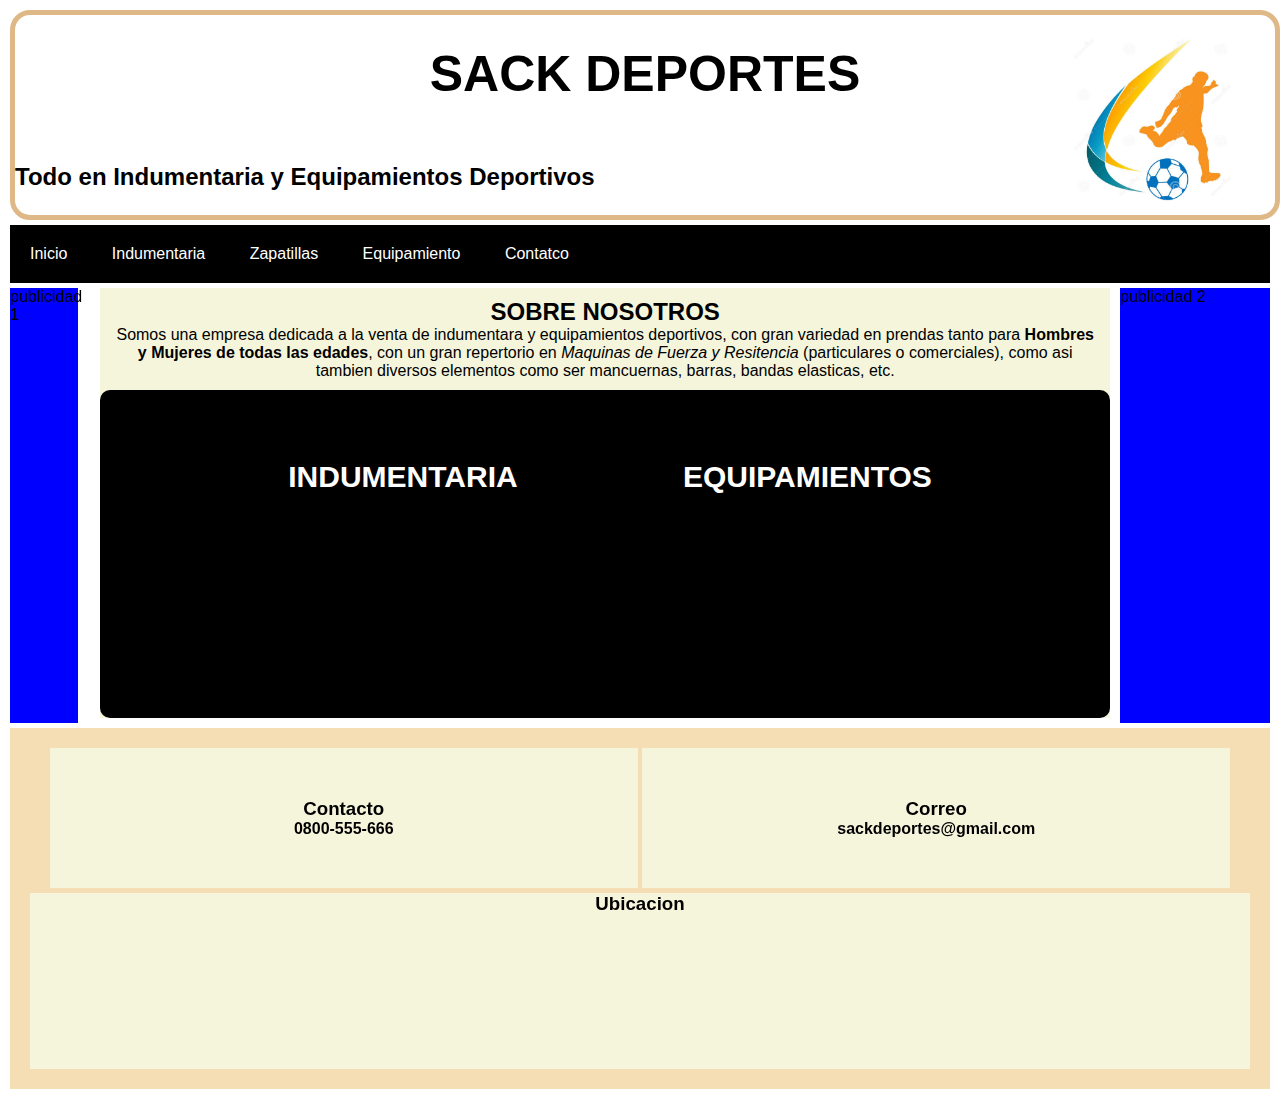
<file: index.html>
<!DOCTYPE html>
<html lang="es">
<head>
    <meta charset="UTF-8">
    <meta http-equiv="X-UA-Compatible" content="IE=edge">
    <meta name="viewport" content="width=device-width, initial-scale=1.0">
    <link rel="stylesheet" href="./styles.css/styleindex.css">
    <title>inicio</title>
</head>
    <body>
        <div id="grilla">
            <header>
                <div class="titulos">
                    <h1 class="titulo">SACK DEPORTES</h1>
                    <h2 class="titulo_2">Todo en Indumentaria y Equipamientos Deportivos</h2>
                </div>
                <div class="portada">
                    <img class="imagenlogo" src="imagenes/logo.jpg" alt="Sack Deportes" width="180px" height="180">
                    <link rel="shortcut icon" href="/ideasack/icono/favicon (1).ico"/> 
                </div>   
            </header>
            <nav>
                    <ul>
                        <li><a href="#">Inicio</a></li>
                        <li><a href="pagina/indumentaria.html">Indumentaria</a></li>
                        <li><a href="pagina/zapatillas.html">Zapatillas</a></li>
                        <li><a href="pagina/equipamiento.html">Equipamiento</a></li>
                        <li><a href="pagina/contacto.html">Contatco</a></li>
                    </ul>
            </nav>
            <section>
                <div class="nosotros">
                <h2>Sobre Nosotros</h2>
                <p>Somos una empresa dedicada a la venta de indumentara  y equipamientos deportivos, con gran variedad en prendas tanto para <strong>Hombres y Mujeres de todas las edades</strong>, con un gran repertorio en <em>Maquinas de  Fuerza y Resitencia</em> (particulares o comerciales), como asi tambien diversos elementos como ser mancuernas, barras, bandas elasticas, etc.</p>
                </div>
                <article>
                    <div class="indumentaria">
                    <h3>Indumentaria</h3>
                    <iframe width="100%" height="100%" src="https://www.youtube.com/embed/9VRror2Q8co" title="YouTube video player" frameborder="0" allow="accelerometer; autoplay; clipboard-write; encrypted-media; gyroscope; picture-in-picture" allowfullscreen></iframe>
                    </div>
                    <div class="equipamientos">
                    <h3>Equipamientos</h3>
                    <iframe width="100%" height="100%" src="https://www.youtube.com/embed/W56QtUC9i2A" title="YouTube video player" frameborder="0" allow="accelerometer; autoplay; clipboard-write; encrypted-media; gyroscope; picture-in-picture" allowfullscreen></iframe>
                    </div>
                </article>
            </section>
            <aside id="publicidad1">
                publicidad 1
            </aside>
            <aside id="publicidad2">
                publicidad 2
            </aside>
        <footer>
            <div class="contacto">
                <h3>Contacto</h3>
                <h4>0800-555-666</h4>
            </div>
            <div class="correo">
                <h3>Correo</h3>
                <h4>sackdeportes@gmail.com</h4>
            </div>
        
            <div class="ubicacion">
                <h3>Ubicacion</h3>
            <iframe src="https://www.google.com/maps/embed?pb=!1m18!1m12!1m3!1d1890.6175505556178!2d-55.89376732062869!3d-27.36528710734621!2m3!1f0!2f0!3f0!3m2!1i1024!2i768!4f13.1!3m3!1m2!1s0x9457be339c31b3f7%3A0x4f2a07a20a18cda6!2sCol%C3%B3n%201587%2C%20N3301JFB%20Posadas%2C%20Misiones!5e0!3m2!1ses-419!2sar!4v1642515634328!5m2!1ses-419!2sar" width="150" height="150" style="border:0;" allowfullscreen="" loading="lazy"></iframe>
            </div>
        </footer>
    </div>  
</body>
</html>
</file>
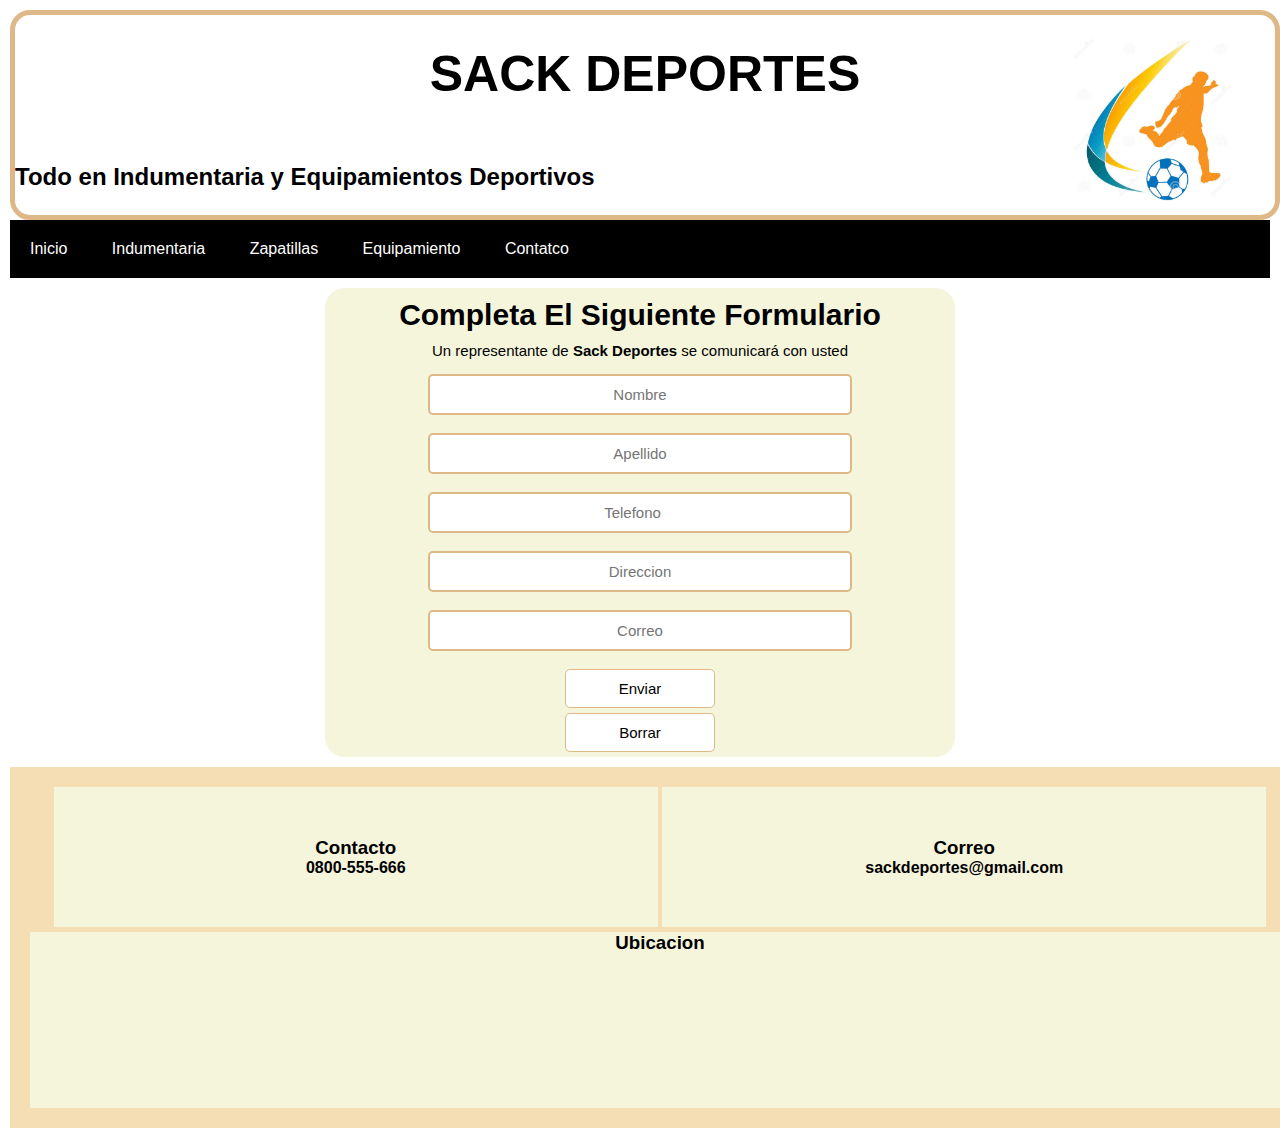
<file: pagina/contacto.html>
<!DOCTYPE html>
<html lang="es">
<head>
    <meta charset="UTF-8">
    <meta http-equiv="X-UA-Compatible" content="IE=edge">
    <meta name="viewport" content="width=device-width, initial-scale=1.0">
    <title>contacto</title>
    <link rel="stylesheet" href="../styles.css/stylecontacto.css">
</head>
<body>
    <header>
        <div class="titulos">
            <h1 class="titulo">SACK DEPORTES</h1>
            <h2 class="titulo_2">Todo en Indumentaria y Equipamientos Deportivos</h2>
        </div>
        <div class="portada">
            <img class="imagenlogo" src="/imagenes/logo.jpg" alt="Sack Deportes" width="180px" height="180">
            <link rel="shortcut icon" href="icono/favicon (1).ico"/> 
        </div>   
    </header>
    <nav>
            <ul>
                <li><a href="/index.html">Inicio</a></li>
                <li><a href="/pagina/indumentaria.html">Indumentaria</a></li>
                <li><a href="/pagina/zapatillas.html">Zapatillas</a></li>
                <li><a href="/pagina/equipamiento.html">Equipamiento</a></li>
                <li><a href="#">Contatco</a></li>
             </ul>
    </nav>
    <div class="formulario">
        <h2>Completa El Siguiente Formulario</h2>
        <p>Un representante de <strong>Sack Deportes</strong> se comunicará con usted</p>
                <form action="enviar.php" method="post" enctype="text/plain">
                        <label for="nombre"></label>
                        <input class="campos" type="text" name="nombre" placeholder="Nombre" required><br>
                        <label for="apellido"></label>
                        <input class="campos" type="text" name="apellido" placeholder="Apellido" required><br>
                        <label for="telefono"></label>
                        <input class="campos" type="number" name="telefono" placeholder="Telefono" required><br>
                        <label for="direccion"></label>
                        <input class="campos" type="text" name="direccion" placeholder="Direccion" required><br>
                        <label for="email"></label>
                        <input class="campos" type="email" name="email" placeholder="Correo" required><br>
                        <input class="botones" type="submit" value="Enviar">
                        <input class="botones" type="reset" value="Borrar">
                </form>
    </div>
<footer>
    <div class="contacto">
        <h3>Contacto</h3>
        <h4>0800-555-666</h4>
    </div>
    <div class="correo">
        <h3>Correo</h3>
        <h4>sackdeportes@gmail.com</h4>
    </div>
   
    <div class="ubicacion">
        <h3>Ubicacion</h3>
    <iframe src="https://www.google.com/maps/embed?pb=!1m18!1m12!1m3!1d1890.6175505556178!2d-55.89376732062869!3d-27.36528710734621!2m3!1f0!2f0!3f0!3m2!1i1024!2i768!4f13.1!3m3!1m2!1s0x9457be339c31b3f7%3A0x4f2a07a20a18cda6!2sCol%C3%B3n%201587%2C%20N3301JFB%20Posadas%2C%20Misiones!5e0!3m2!1ses-419!2sar!4v1642515634328!5m2!1ses-419!2sar" width="150" height="150" style="border:0;" allowfullscreen="" loading="lazy"></iframe>
    </div>
</footer>   
</body>
</html>
</file>
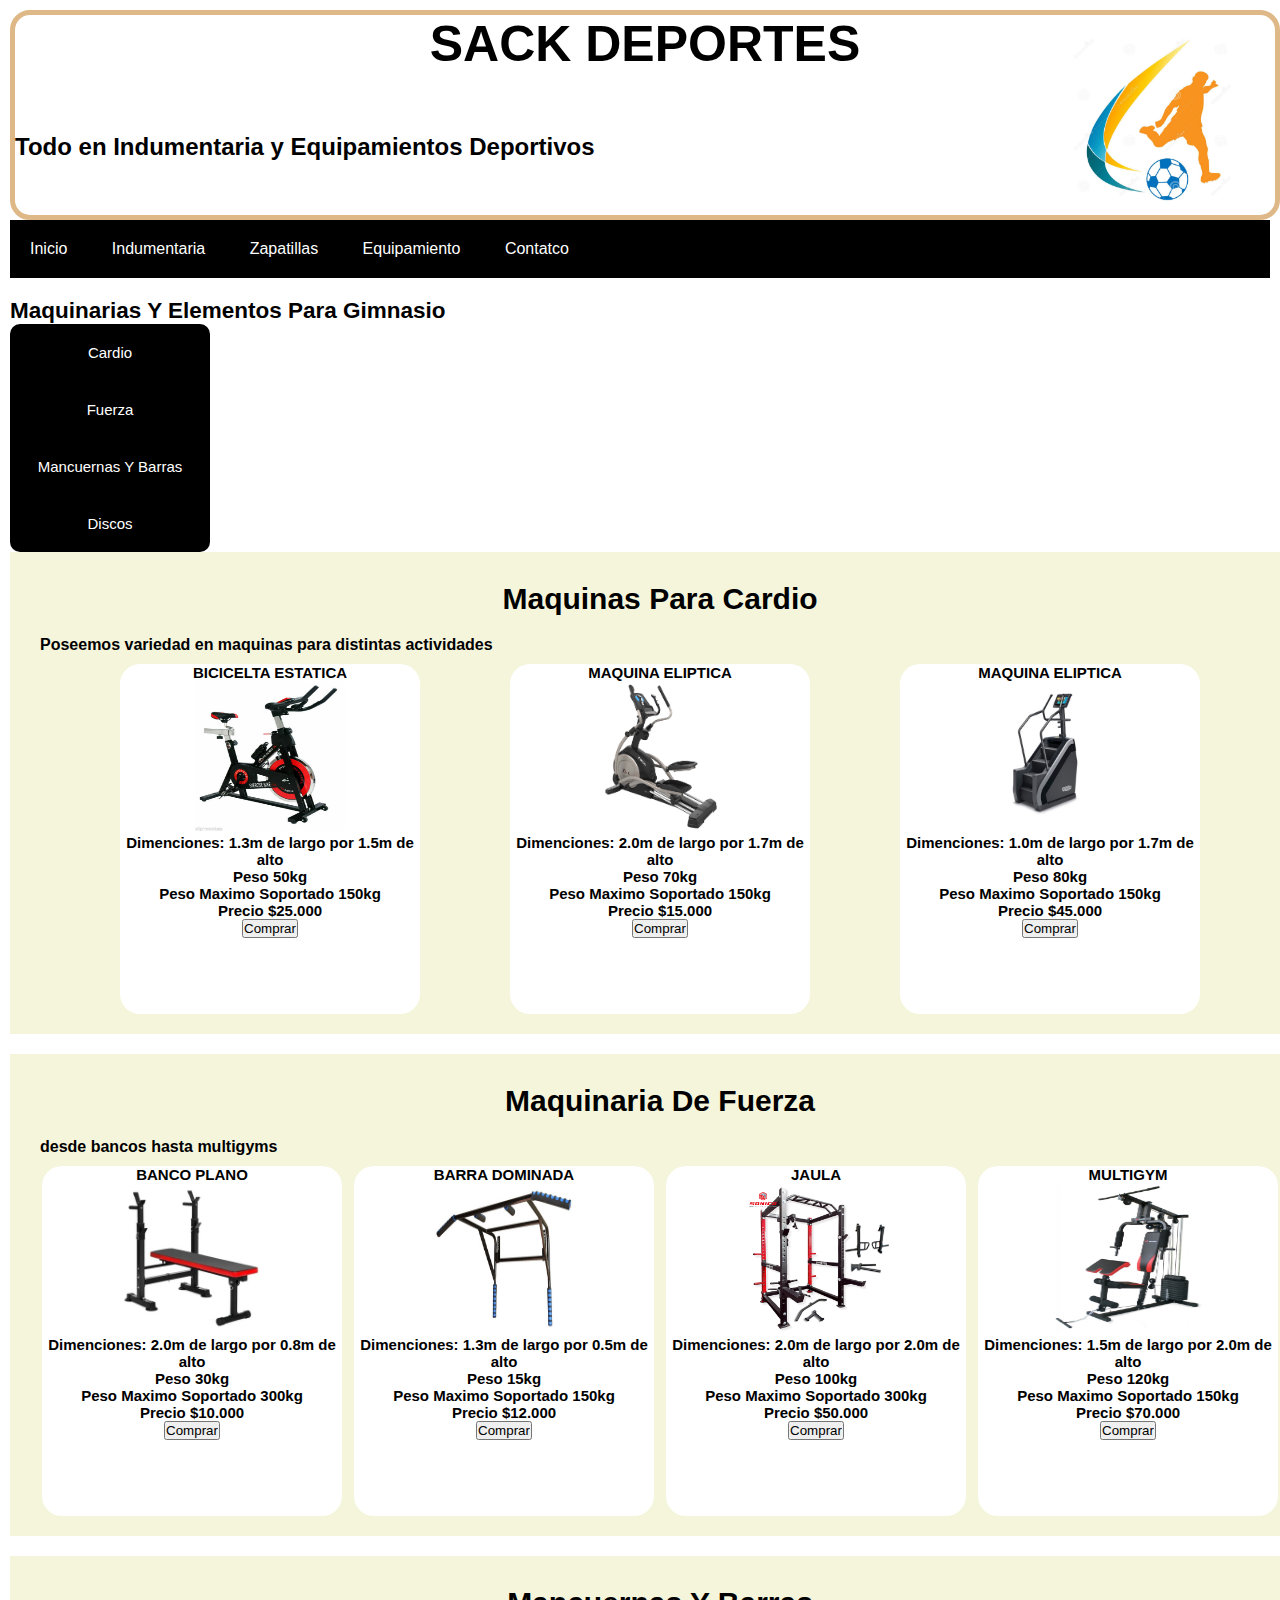
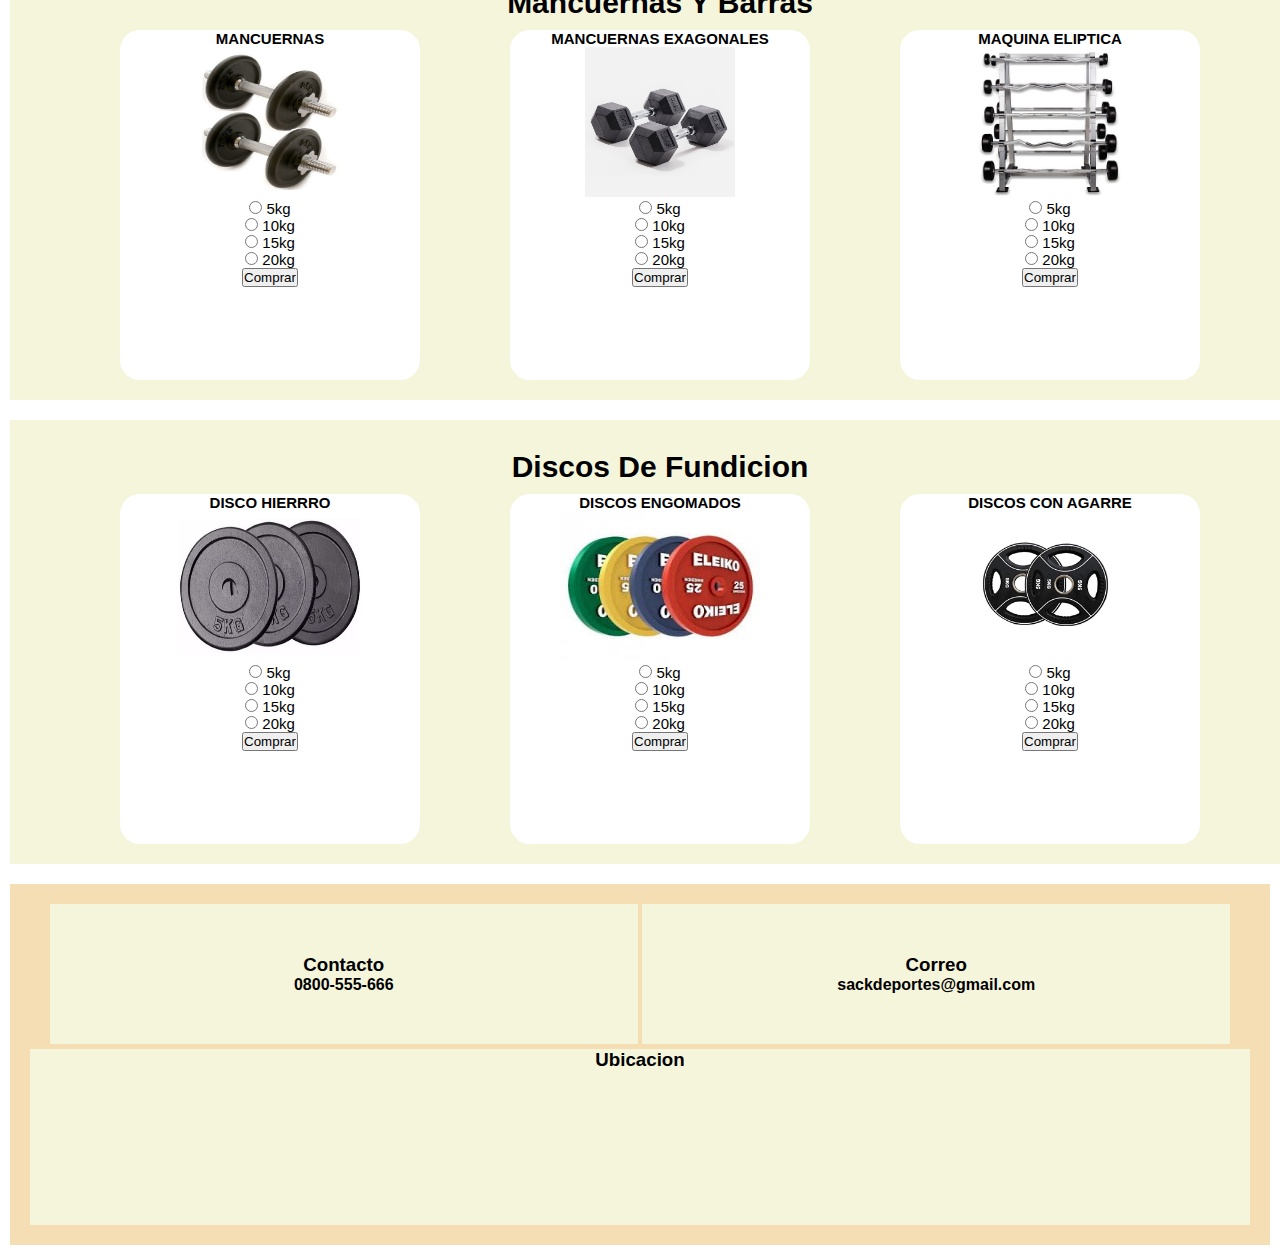
<file: pagina/equipamiento.html>
<!DOCTYPE html>
<html lang="es">
<head>
    <meta charset="UTF-8">
    <meta http-equiv="X-UA-Compatible" content="IE=edge">
    <meta name="viewport" content="width=device-width, initial-scale=1.0">
    <title>equipamiento</title>
    <link rel="stylesheet" href="../styles.css/styleequipamientos.css">
</head>
<body>
    <header>
        <div class="titulos">
            <h1 class="titulo">SACK DEPORTES</h1>
            <h2 class="titulo_2">Todo en Indumentaria y Equipamientos Deportivos</h2>
        </div>
        <div class="portada">
            <img class="imagenlogo" src="/imagenes/logo.jpg" alt="Sack Deportes" width="180px" height="180">
            <link rel="shortcut icon" href="icono/favicon (1).ico"/> 
        </div>   
    </header>
    <nav>
            <ul>
                <li><a href="/index.html">Inicio</a></li>
                <li><a href="/pagina/indumentaria.html">Indumentaria</a></li>
                <li><a href="/pagina/zapatillas.html">Zapatillas</a></li>
                <li><a href="#">Equipamiento</a></li>
                <li><a href="/pagina/contacto.html">Contatco</a></li>
             </ul>
    </nav>
    <div class="tituloseccion">
        <h2>maquinarias y elementos para gimnasio</h2>
        <div class="navmaquinaria">
            <ol>
                <li><a href="#maquinasdecardio">Cardio</a></li>
                <li><a href="#maquinasdefuerza">Fuerza</a></li>
                <li><a href="#mancuernas">Mancuernas y Barras</a></li>
                <li><a href="#discos">Discos</a></li>
         </ol>
        </div>
    </div>
    <section id="maquinasdecardio" class="secciones__articulos">
        <h2>Maquinas para cardio</h2>
        <p>Poseemos variedad en maquinas para distintas actividades</p>
        <article class="ordenarticulos">
            <div class="casillas__articulos">
                <h3>bicicelta estatica</h3>
                <div>
                    <img src="/imagenes/bici.jpg" alt="bicicelta estatica sack deportes" width="150" height="150"> 
                    <h4>Dimenciones: 1.3m de largo por 1.5m de alto</h4>
                    <h4>Peso 50kg</h4>
                    <h4>Peso Maximo Soportado 150kg</h4>
                    <h4>Precio $25.000</h4>
                    <input type="Button" value="Comprar">
                </div>
            </div>
            <div class="casillas__articulos">
                <h3>maquina eliptica</h3>
                <div>
                    <img src="/imagenes/eliptica.jpg" alt="eliptica sack deportes" width="150" height="150"> 
                    <h4>Dimenciones: 2.0m de largo por 1.7m de alto</h4>
                    <h4>Peso 70kg</h4>
                    <h4>Peso Maximo Soportado 150kg</h4>
                    <h4>Precio $15.000</h4>
                    <input type="Button" value="Comprar">
                </div>
            </div>
            <div class="casillas__articulos">
                <h3>maquina eliptica</h3>
                <div>
                    <img src="/imagenes/escalera.jpg" alt="escalera estatica sack deportes" width="150" height="150"> 
                    <h4>Dimenciones: 1.0m de largo por 1.7m de alto</h4>
                    <h4>Peso 80kg</h4>
                    <h4>Peso Maximo Soportado 150kg</h4>
                    <h4>Precio $45.000</h4>
                    <input type="Button" value="Comprar">
                </div>
            </div>
        </article>
    </section>
    <Section id="maquinasdefuerza" class="secciones__articulos">
        <h2>maquinaria de fuerza</h2>
        <p>desde bancos hasta multigyms</p>
        <article class="ordenarticulos">
            <div class="casillas__articulos">
                <h3>banco plano</h3>
                <div>
                    <img src="/imagenes/bancoplano.jpg" alt="banco plano  sack deportes" width="150" height="150"> 
                    <h4>Dimenciones: 2.0m de largo por 0.8m de alto</h4>
                    <h4>Peso 30kg</h4>
                    <h4>Peso Maximo Soportado 300kg</h4>
                    <h4>Precio $10.000</h4>
                    <input type="Button" value="Comprar">
                </div>
            </div>
            <div class="casillas__articulos">
                <h3>barra dominada</h3>
                <div>
                    <img src="/imagenes/barra.jpg" alt="barra dominadas sack deportes" width="150" height="150"> 
                    <h4>Dimenciones: 1.3m de largo por 0.5m de alto</h4>
                    <h4>Peso 15kg</h4>
                    <h4>Peso Maximo Soportado 150kg</h4>
                    <h4>Precio $12.000</h4>
                    <input type="Button" value="Comprar">
                </div>
            </div>
            <div class="casillas__articulos">
                <h3>jaula</h3>
                <div>
                    <img src="/imagenes/jaula.jpg" alt="jaula sack deportes" width="150" height="150"> 
                    <h4>Dimenciones: 2.0m de largo por 2.0m de alto</h4>
                    <h4>Peso 100kg</h4>
                    <h4>Peso Maximo Soportado 300kg</h4>
                    <h4>Precio $50.000</h4>
                    <input type="Button" value="Comprar">
                </div>
            </div>
            <div class="casillas__articulos">
                <h3>multigym</h3>
                <div>
                    <img src="/imagenes/multigym.jpg" alt="multigym sack deportes" width="150" height="150"> 
                    <h4>Dimenciones: 1.5m de largo por 2.0m de alto</h4>
                    <h4>Peso 120kg</h4>
                    <h4>Peso Maximo Soportado 150kg</h4>
                    <h4>Precio $70.000</h4>
                    <input type="Button" value="Comprar">
                </div>
            </div>
        </article>
    </Section>
    <section id="mancuernas" class="secciones__articulos">
        <h2>Mancuernas y Barras</h2>
        <article class="ordenarticulos">
            <div class="casillas__articulos">
                <h3>mancuernas</h3>
                <div class="mancuernas_barras">
                    <img src="/imagenes/mancuernamaciza.jpg" alt="mancuerna maciza sack deportes" width="150" height="150"><br> 
                    <input type="radio" name="peso">
                    <label for="html">5kg</label><br>
                    <input type="radio" name="peso">
                    <label for="css">10kg</label><br>
                    <input type="radio" name="peso">
                    <label for="css">15kg</label><br>
                    <input type="radio" name="peso">
                    <label for="css">20kg</label><br>
                    <input type="Button" value="Comprar"> <br>
                </div>
            </div>
            <div class="casillas__articulos">
                <h3>mancuernas exagonales</h3>
                <div>
                    <img src="/imagenes/mancuernashexagonales.jpg" alt="mancuerna exagonales sack deportes" width="150" height="150"><br> 
                    <input type="radio" name="peso">
                    <label for="html">5kg</label><br>
                    <input type="radio" name="peso">
                    <label for="css">10kg</label><br>
                    <input type="radio" name="peso">
                    <label for="css">15kg</label><br>
                    <input type="radio" name="peso">
                    <label for="css">20kg</label><br>
                    <input type="Button" value="Comprar"><br>
                </div>
            </div>
            <div class="casillas__articulos">
                <h3>maquina eliptica</h3>
                <div>
                    <img src="/imagenes/barras.jpg" alt="barras sack deportes" width="150" height="150"><br> 
                    <input type="radio" name="peso">
                    <label for="html">5kg</label><br>
                    <input type="radio" name="peso">
                    <label for="css">10kg</label><br>
                    <input type="radio" name="peso">
                    <label for="css">15kg</label><br>
                    <input type="radio" name="peso">
                    <label for="css">20kg</label><br>
                    <input type="Button" value="Comprar"><br>
                </div>
            </div>
        </article>
    </section>
    <section id="discos" class="secciones__articulos">
        <h2>discos de fundicion</h2>
        <article class="ordenarticulos">
            <div class="casillas__articulos">
                <h3>disco hierrro</h3>
                <div class="mancuernas_barras">
                    <img src="/imagenes/discoshierro.jpg" alt="discos de hierro sack deportes" width="200" height="150"><br> 
                <input type="radio" name="peso">
                <label for="html">5kg</label><br>
                <input type="radio" name="peso">
                <label for="css">10kg</label><br>
                <input type="radio" name="peso">
                <label for="css">15kg</label><br>
                <input type="radio" name="peso">
                <label for="css">20kg</label><br>
                <input type="Button" value="Comprar"><br>
                </div>
            </div>
            <div class="casillas__articulos">
                <h3>discos engomados</h3>
                <div>
                    <img src="/imagenes/discosengomados.jpg" alt="discos engomados sack deportes" width="200" height="150"><br> 
                    <input type="radio" name="peso">
                    <label for="html">5kg</label><br>
                    <input type="radio" name="peso">
                    <label for="css">10kg</label><br>
                    <input type="radio" name="peso">
                    <label for="css">15kg</label><br>
                    <input type="radio" name="peso">
                    <label for="css">20kg</label><br>
                    <input type="Button" value="Comprar"><br>
                </div>
            </div>
            <div class="casillas__articulos">
                <h3>discos con agarre</h3>
                <div>
                    <img src="/imagenes/discosagarre.jpg" alt="discos con agarre sack deportes" width="150" height="150"><br> 
                    <input type="radio" name="peso">
                    <label for="html">5kg</label><br>
                    <input type="radio" name="peso">
                    <label for="css">10kg</label><br>
                    <input type="radio" name="peso">
                    <label for="css">15kg</label><br>
                    <input type="radio" name="peso">
                    <label for="css">20kg</label><br>
                    <input type="Button" value="Comprar"><br>
                </div>
            </div>
        </article>
    </section>
    <footer>
        <div class="contacto">
            <h3>Contacto</h3>
            <h4>0800-555-666</h4>
        </div>
        <div class="correo">
            <h3>Correo</h3>
            <h4>sackdeportes@gmail.com</h4>
        </div>
       
        <div class="ubicacion">
            <h3>Ubicacion</h3>
        <iframe src="https://www.google.com/maps/embed?pb=!1m18!1m12!1m3!1d1890.6175505556178!2d-55.89376732062869!3d-27.36528710734621!2m3!1f0!2f0!3f0!3m2!1i1024!2i768!4f13.1!3m3!1m2!1s0x9457be339c31b3f7%3A0x4f2a07a20a18cda6!2sCol%C3%B3n%201587%2C%20N3301JFB%20Posadas%2C%20Misiones!5e0!3m2!1ses-419!2sar!4v1642515634328!5m2!1ses-419!2sar" width="150" height="150" style="border:0;" allowfullscreen="" loading="lazy"></iframe>
        </div>
    </footer>    
</body>
</html>
</file>
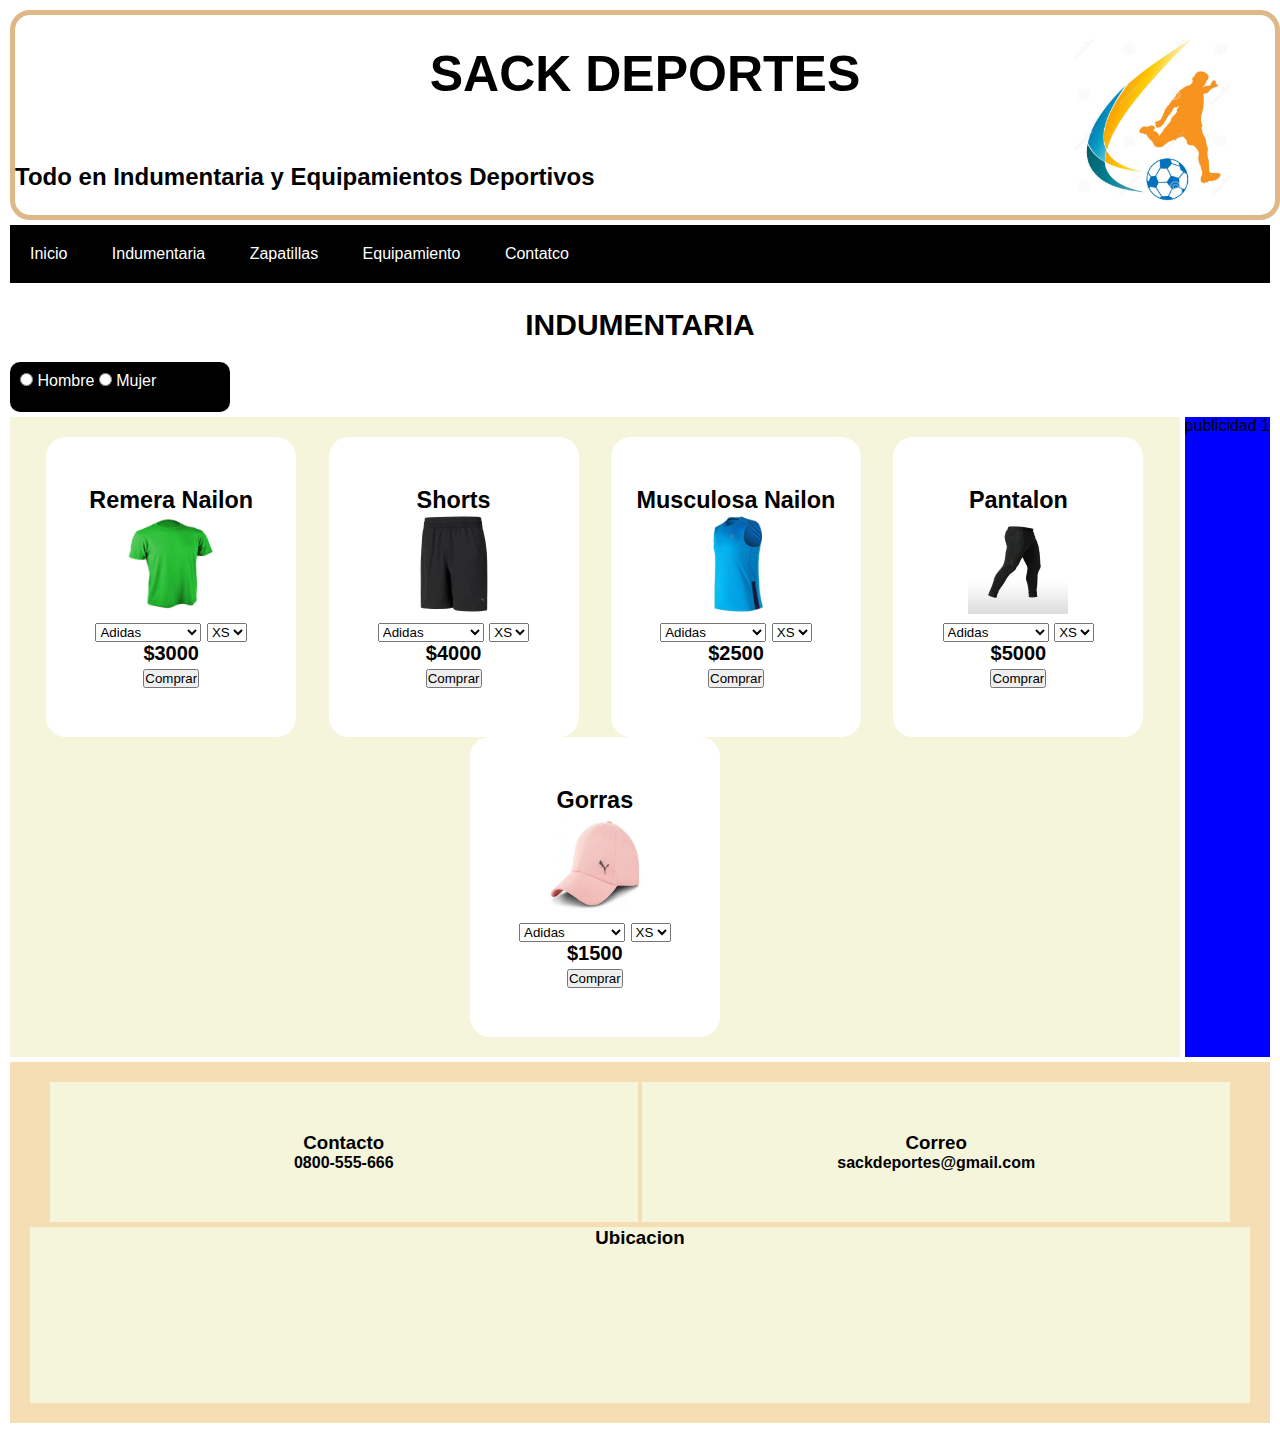
<file: pagina/indumentaria.html>
<!DOCTYPE html>
<html lang="es">
<heade>
    <meta charset="UTF-8">
    <meta http-equiv="X-UA-Compatible" content="IE=edge">
    <meta name="viewport" content="width=device-width, initial-scale=1.0">
    <title>indumentaria</title>
    <link rel="stylesheet" href="../styles.css/styleindumentaria.css">
</heade>
<body>
    <div id="grilla">
        <header>
            <div class="titulos">
                <h1 class="titulo">SACK DEPORTES</h1>
                <h2 class="titulo_2">Todo en Indumentaria y Equipamientos Deportivos</h2>
            </div>
            <div class="portada">
                <img class="imagenlogo" src="/imagenes/logo.jpg" alt="Sack Deportes" width="180px" height="180">
                <link rel="shortcut icon" href="icono/favicon (1).ico"/> 
            </div>   
        </header>
        <nav>
                <ul>
                    <li><a href="/index.html">Inicio</a></li>
                    <li><a href="#">Indumentaria</a></li>
                    <li><a href="/pagina/zapatillas.html">Zapatillas</a></li>
                    <li><a href="/pagina/equipamiento.html">Equipamiento</a></li>
                    <li><a href="/pagina/contacto.html">Contatco</a></li>
                </ul>
        </nav>
        <aside id="publicidad1">
            publicidad 1
        </aside>
        <section>
            <h2>Indumentaria</h2>
            <div class="sexo">
                <input type="radio" name="sexo">
                <label for="sexo">Hombre</label>
                <input type="radio" name="sexo">
                <label for="sexo">Mujer</label>
            </div>
        </section>
        <article>
                <div class="contenedor">
                    <div>
                        <h3>remera nailon</h3>
                        <img src="/imagenes/remera.jpg" alt="remeras sack deportes" width="100" height="100">
                        <div>
                            <select name=marca>
                                <option>Adidas</option>
                                <option>Puma</option>
                                <option>Under Armour</option>
                                <option>Nike</option>
                                <option>Reebok</option>
                                </select>
                            <select name=talle>
                                <option>XS</option>
                                <option>S</option>
                                <option>M</option>
                                <option>L</option>
                                <option>XL</option>
                            </select>
                            <h4>$3000</h4>
                            <input type="button" value="Comprar">
                        </div>
                    </div>
                </div>
                <div class="contenedor">
                    <div>
                        <h3>shorts</h3>
                        <img src="/imagenes/shortsa.jpg" alt="shorts sack deportes" width="100" height="100">
                        <div>
                            <select name=marca>
                                <option>Adidas</option>
                                <option>Puma</option>
                                <option>Under Armour</option>
                                <option>Nike</option>
                                <option>Reebok</option>
                            </select>
                            <select name=talle>
                                <option>XS</option>
                                <option>S</option>
                                <option>M</option>
                                <option>L</option>
                                <option>XL</option>
                            </select>
                            <h4>$4000</h4>
                            <input type="button" value="Comprar">
                        </div>
                    </div>
                </div>
                <div class="contenedor">
                    <div>
                        <h3>musculosa nailon</h3>
                        <img src="/imagenes/musculosa.jpg" alt="musculosa sack deportes" width="100" height="100">
                        <div>
                            <select name=marca>
                                <option>Adidas</option>
                                <option>Puma</option>
                                <option>Under Armour</option>
                                <option>Nike</option>
                                <option>Reebok</option>
                            </select>
                            <select name=talle>
                                <option>XS</option>
                                <option>S</option>
                                <option>M</option>
                                <option>L</option>
                                <option>XL</option>
                            </select>
                            <h4>$2500</h4>
                            <input type="button" value="Comprar">
                        </div>
                    </div>
                </div>
                <div class="contenedor">
                    <div>
                        <h3>pantalon</h3>
                        <img src="/imagenes/pantalon.jpg" alt="pantalon sack deportes" width="100" height="100">
                        <div>
                            <select name=marca>
                                <option>Adidas</option>
                                <option>Puma</option>
                                <option>Under Armour</option>
                                <option>Nike</option>
                                <option>Reebok</option>
                            </select>
                            <select name=talle>
                                <option>XS</option>
                                <option>S</option>
                                <option>M</option>
                                <option>L</option>
                                <option>XL</option>
                            </select>
                            <h4>$5000</h4>
                            <input type="button" value="Comprar">
                        </div>
                    </div>
                </div>
                <div class="contenedor">
                    <div>
                        <h3>gorras</h3>
                        <img src="/imagenes/gorras.jpg" alt="gorras sack deportes" width="100" height="100">
                        <div>
                            <select name=marca>
                                <option>Adidas</option>
                                <option>Puma</option>
                                <option>Under Armour</option>
                                <option>Nike</option>
                                <option>Reebok</option>
                            </select>
                            <select name=talle>
                                <option>XS</option>
                                <option>S</option>
                                <option>M</option>
                                <option>L</option>
                                <option>XL</option>
                            </select>
                            <h4>$1500</h4>
                            <input type="button" value="Comprar">
                        </div>
                    </div>
                </div>
        </article>
        <footer>
            <div class="contacto">
                <h3>Contacto</h3>
                <h4>0800-555-666</h4>
            </div>
            <div class="correo">
                <h3>Correo</h3>
                <h4>sackdeportes@gmail.com</h4>
            </div>
        
            <div class="ubicacion">
                <h3>Ubicacion</h3>
            <iframe src="https://www.google.com/maps/embed?pb=!1m18!1m12!1m3!1d1890.6175505556178!2d-55.89376732062869!3d-27.36528710734621!2m3!1f0!2f0!3f0!3m2!1i1024!2i768!4f13.1!3m3!1m2!1s0x9457be339c31b3f7%3A0x4f2a07a20a18cda6!2sCol%C3%B3n%201587%2C%20N3301JFB%20Posadas%2C%20Misiones!5e0!3m2!1ses-419!2sar!4v1642515634328!5m2!1ses-419!2sar" width="150" height="150" style="border:0;" allowfullscreen="" loading="lazy"></iframe>
            </div>
        </footer>
    </div>  
</body>
</html>
</file>
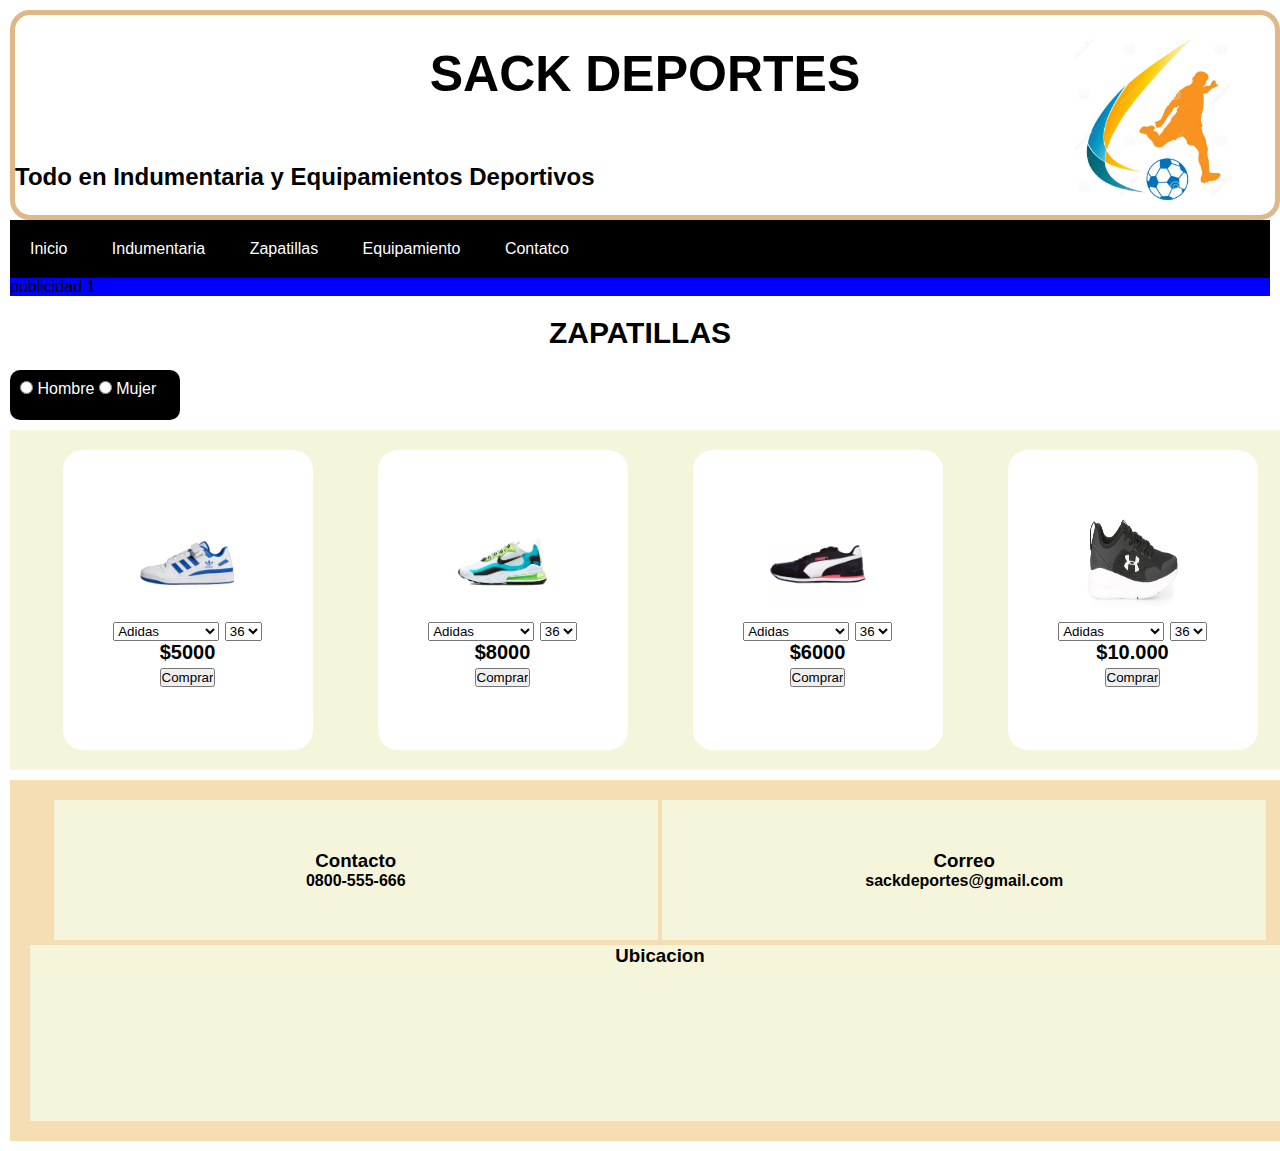
<file: pagina/zapatillas.html>
<!DOCTYPE html>
<html lang="es">
<head>
    <meta charset="UTF-8">
    <meta http-equiv="X-UA-Compatible" content="IE=edge">
    <meta name="viewport" content="width=device-width, initial-scale=1.0">
    <title>zapatillas</title>
    <link rel="stylesheet" href="../styles.css/stylezapatillas.css">
</head>
<body>
    <header>
        <div class="titulos">
            <h1 class="titulo">SACK DEPORTES</h1>
            <h2 class="titulo_2">Todo en Indumentaria y Equipamientos Deportivos</h2>
        </div>
        <div class="portada">
            <img class="imagenlogo" src="/imagenes/logo.jpg" alt="Sack Deportes" width="180px" height="180">
            <link rel="shortcut icon" href="icono/favicon (1).ico"/> 
        </div>   
    </header>
    <nav>
            <ul>
                <li><a href="/index.html">Inicio</a></li>
                <li><a href="/pagina/indumentaria.html">Indumentaria</a></li>
                <li><a href="#">Zapatillas</a></li>
                <li><a href="/pagina/equipamiento.html">Equipamiento</a></li>
                <li><a href="/pagina/contacto.html">Contatco</a></li>
             </ul>
    </nav>
    <aside id="publicidad1">
        publicidad 1
    </aside>
    <section>
        <h2>zapatillas</h2>
        <div class="sexo">
            <input type="radio" name="sexo">
            <label for="sexo">Hombre</label>
            <input type="radio" name="sexo">
            <label for="sexo">Mujer</label>
        </div>
    </section>
    <article>
        <div class="contenedor">
            <div>
                <img src="/imagenes/zapaadidas.jpg" alt="zapatillas sack deportes" width="100" height="100">
                <div>
                    <select name=marca>
                        <option>Adidas</option>
                        <option>Puma</option>
                        <option>Under Armour</option>
                        <option>Nike</option>
                        <option>Reebok</option>
                        </select>
                    <select name=talle>
                        <option>36</option>
                        <option>38</option>
                        <option>40</option>
                        <option>42</option>
                        <option>44</option>
                    </select>
                    <h4>$5000</h4>
                    <input type="button" value="Comprar">
                </div>
            </div>
        </div>
        <div class="contenedor">
            <div>
                <img src="/imagenes/zapanike.jpg" alt="zapatillas sack deportes" width="100" height="100">
                <div>
                    <select name=marca>
                        <option>Adidas</option>
                        <option>Puma</option>
                        <option>Under Armour</option>
                        <option>Nike</option>
                        <option>Reebok</option>
                    </select>
                    <select name=talle>
                        <option>36</option>
                        <option>38</option>
                        <option>40</option>
                        <option>42</option>
                        <option>44</option>
                    </select>
                    <h4>$8000</h4>
                    <input type="button" value="Comprar">
                </div>
            </div>
        </div>
        <div class="contenedor">
            <div>
                <img src="/imagenes/zapapuma.jpg" alt="zapatillas sack deportes" width="100" height="100">
                <div>
                    <select name=marca>
                        <option>Adidas</option>
                        <option>Puma</option>
                        <option>Under Armour</option>
                        <option>Nike</option>
                        <option>Reebok</option>
                    </select>
                    <select name=talle>
                        <option>36</option>
                        <option>38</option>
                        <option>40</option>
                        <option>42</option>
                        <option>44</option>
                    </select>
                    <h4>$6000</h4>
                    <input type="button" value="Comprar">
                </div>
            </div>
        </div>
        <div class="contenedor">
            <div>
                <img src="/imagenes/zapaunder.jpg" alt="zapatillas sack deportes" width="100" height="100">
                <div>
                    <select name=marca>
                        <option>Adidas</option>
                        <option>Puma</option>
                        <option>Under Armour</option>
                        <option>Nike</option>
                        <option>Reebok</option>
                    </select>
                    <select name=talle>
                        <option>36</option>
                        <option>38</option>
                        <option>40</option>
                        <option>42</option>
                        <option>44</option>
                    </select>
                    <h4>$10.000</h4>
                    <input type="button" value="Comprar">
                </div>
            </div>
        </div>    
</article>
    <footer>
        <div class="contacto">
            <h3>Contacto</h3>
            <h4>0800-555-666</h4>
        </div>
        <div class="correo">
            <h3>Correo</h3>
            <h4>sackdeportes@gmail.com</h4>
        </div>
       
        <div class="ubicacion">
            <h3>Ubicacion</h3>
        <iframe src="https://www.google.com/maps/embed?pb=!1m18!1m12!1m3!1d1890.6175505556178!2d-55.89376732062869!3d-27.36528710734621!2m3!1f0!2f0!3f0!3m2!1i1024!2i768!4f13.1!3m3!1m2!1s0x9457be339c31b3f7%3A0x4f2a07a20a18cda6!2sCol%C3%B3n%201587%2C%20N3301JFB%20Posadas%2C%20Misiones!5e0!3m2!1ses-419!2sar!4v1642515634328!5m2!1ses-419!2sar" width="150" height="150" style="border:0;" allowfullscreen="" loading="lazy"></iframe>
        </div>
    </footer> 
</body>
</html>
</file>
<file: styles.css/styleindex.css>
* {
  margin: 0;
  padding: 0;
}
body {
  background-color: white;
  color: black;
  margin: 10px;
  font-family: "Segoe UI", Tahoma, Geneva, Verdana, sans-serif;
}
header {
  height: 200px;
  width: 100%;
  border: solid 5px burlywood;
  border-radius: 20px;
}
.titulo {
  font-size: 50px;
  text-align: center;
  padding-top: 30px;
  padding-bottom: 60px;
}
.titulo__2 {
  font-size: 10px;
  text-transform: uppercase;
}
.portada {
  position: absolute;
  top: 30px;
  right: 30px;
}
nav {
  list-style: none;
  background-color: black;
  padding: 0px;
  text-decoration: none;
}
nav ul li a {
  text-decoration: none;
  color: white;
  display: block;
  text-transform: capitalize;
  padding: 20px;
}
nav ul li {
  display: inline-block;
  text-align: center;
}
nav li a:hover {
  color: black;
  background-color: white;
}
section {
  background-color: beige;
}
.nosotros {
  text-align: center;
  padding: 10px;
}
.nosotros h2 {
  text-transform: uppercase;
}
article {
  border-radius: 10px;
  color: white;
  background-color: black;
  text-align: center;
  padding: 10px;
}
article div {
  display: inline-block;
  padding: 50px;
}
article div h3 {
  font-size: 30px;
  padding: 10px;
  text-transform: uppercase;
}
footer {
  background-color: wheat;
  padding: 20px;
  text-align: center;
}
.contacto {
  width: 40%;
  display: inline-block;
  background-color: beige;
  padding: 50px;
  text-align: center;
}
.correo {
  width: 40%;
  background-color: beige;
  padding: 50px;
  text-align: center;
  display: inline-block;
}
.ubicacion {
  width: 100%;
  background-color: beige;
  text-align: center;
  margin-top: 5px;
}
#publicidad1 {
  width: 80%;
  background-color: blue;
  height: auto;
}
#publicidad2 {
  width: 150px;
  background-color: blue;
  height: auto;
}

#grilla {
  display: grid;
  grid-template-areas:
    "header header header header"
    "nav nav nav nav"
    "publicidad1 article article publicidad2"
    "publicidad1 article article publicidad2"
    "footer footer footer footer";
  grid-template-columns: 150px 1ft 1ft 150px;
  grid-template-rows: auto;
  column-gap: 5px;
  row-gap: 5px;
}
header {
  grid-area: header;
}
nav {
  grid-area: nav;
}
article {
  grid-area: article;
}
#publicidad1 {
  grid-area: publicidad1;
}
#publicidad2 {
  grid-area: publicidad2;
}
footer {
  grid-area: footer;
}

@media (max-width: 400px) {
  #grilla {
    display: grid;
    grid-template-areas:
      "header"
      "nav"
      "publicidad1"
      "article"
      "publicidad2"
      "footer ";
    grid-template-columns: 1ft;
    grid-template-rows: auto;
    column-gap: 5px;
    row-gap: 5px;
  }
  .portada {
    display: none;
  }
  body {
    font-size: 15px;
  }
  header {
    padding: 1px;
  }
  header h2 {
    display: none;
  }
  nav {
    padding: 1px;
  }
  nav ul li {
    display: flex;
    flex-direction: column;
  }
  article {
    padding: 1px;
  }
  section {
    padding: 1px;
  }
}

@media (min-width: 400px) and (max-width: 800px) {
  #grilla {
    display: grid;
    grid-template-areas:
      "header"
      "nav"
      "publicidad1"
      "article"
      "publicidad2"
      "footer ";
    grid-template-columns: 1ft;
    grid-template-rows: auto;
    column-gap: 5px;
    row-gap: 5px;
  }
  .portada {
    display: none;
  }
  header h2 {
    display: none;
  }
  body {
    font-size: 15px;
  }
  header {
    padding: 1px;
  }
  nav {
    padding: 1px;
  }
  nav ul li {
    display: flex;
    flex-direction: column;
  }
  article {
    padding: 1px;
  }
  section {
    padding: 1px;
  }
}
</file>
<file: styles.css/stylecontacto.css>
* {
  margin: 0;
  padding: 0;
}
body {
  background-color: white;
  color: black;
  margin: 10px;
  font-family: "Segoe UI", Tahoma, Geneva, Verdana, sans-serif;
}
header {
  height: 200px;
  width: 100%;
  border: solid 5px burlywood;
  border-radius: 20px;
}
.titulo {
  font-size: 50px;
  text-align: center;
  padding-top: 30px;
  padding-bottom: 60px;
}
.titulo__2 {
  font-size: 10px;
  text-transform: uppercase;
}
.portada {
  position: absolute;
  top: 30px;
  right: 30px;
}
nav {
  list-style: none;
  width: 100%;
  background-color: black;
  padding: 0px;
  text-decoration: none;
}
nav ul li a {
  text-decoration: none;
  color: white;
  display: block;
  text-transform: capitalize;
  padding: 20px;
}
nav ul li {
  display: inline-block;
  text-align: center;
}
nav li a:hover {
  color: black;
  background-color: white;
}
footer {
  background-color: wheat;
  padding: 20px;
  text-align: center;
  width: 100%;
}
.contacto {
  width: 40%;
  display: inline-block;
  background-color: beige;
  padding: 50px;
  text-align: center;
}
.correo {
  width: 40%;
  background-color: beige;
  padding: 50px;
  text-align: center;
  display: inline-block;
}
.ubicacion {
  width: 100%;
  background-color: beige;
  text-align: center;
  margin-top: 5px;
}
.formulario {
  width: 50%;
  background-color: beige;
  border-radius: 20px;
  margin: 10px 25% 10px;
  display: flex;
  flex-direction: column;
  align-items: center;
}
.formulario h2 {
  font-size: 30px;
  text-align: center;
  padding: 10px;
}
.formulario p {
  font-size: 15px;
  margin-bottom: 15px;
}
form {
  display: flex;
  flex-direction: column;
  align-items: center;
}
.campos {
  padding: 10px;
  width: 400px;
  border: solid 2px burlywood;
  border-radius: 5px;
  text-align: center;
  font-size: 15px;
}
.botones {
  width: 150px;
  padding: 10px;
  border: 1px solid burlywood;
  border-radius: 5px;
  margin-bottom: 5px;
  background-color: white;
  font-size: 15px;
}

@media (max-width: 1000px) {
  .portada {
    display: none;
  }
  body {
    font-size: 15px;
    margin: 2px;
  }
  header {
    padding: 1px;
  }
  header h2 {
    display: none;
  }
  nav {
    padding: 1px;
  }
  nav ul li {
    display: flex;
    flex-direction: column;
  }
  section {
    padding: 1px;
  }
  .formulario {
    width: 100%;
    margin: 1px;
  }
  .formulario h2 {
    padding: 1px;
  }
  .formulario p {
    margin-bottom: 1px;
  }
  .campos {
    padding: 20px;
    width: 100%;
  }
}
</file>
<file: styles.css/styleequipamientos.css>
* {
  margin: 0;
  padding: 0;
}
body {
  background-color: white;
  color: black;
  margin: 10px;
  font-family: "Segoe UI", Tahoma, Geneva, Verdana, sans-serif;
}
header {
  height: 200px;
  width: 100%;
  border: solid 5px burlywood;
  border-radius: 20px;
}
.titulo {
  font-size: 50px;
  text-align: center;
  padding-bottom: 60px;
}
.titulo__2 {
  font-size: 10px;
  text-transform: uppercase;
}
.portada {
  position: absolute;
  top: 30px;
  right: 30px;
}
nav {
  list-style: none;
  width: 100%;
  background-color: black;
  text-decoration: none;
}
nav ul li a {
  text-decoration: none;
  color: white;
  display: block;
  text-transform: capitalize;
  padding: 20px;
}
nav ul li {
  display: inline-block;
  text-align: center;
}
nav li a:hover {
  color: black;
  background-color: white;
}
footer {
  background-color: wheat;
  padding: 20px;
  text-align: center;
}
.contacto {
  width: 40%;
  display: inline-block;
  background-color: beige;
  padding: 50px;
  text-align: center;
}
.correo {
  width: 40%;
  background-color: beige;
  padding: 50px;
  text-align: center;
  display: inline-block;
}
.ubicacion {
  width: 100%;
  background-color: beige;
  text-align: center;
  margin-top: 5px;
}
.tituloseccion {
  margin-top: 20px;
  text-transform: capitalize;
  font-size: 15px;
}
.navmaquinaria {
  list-style: none;
  width: 200px;
  background-color: black;
  text-decoration: none;
  border-radius: 10px;
}
.navmaquinaria ol li a {
  text-decoration: none;
  color: white;
  text-transform: capitalize;
  padding: 20px;
}
.navmaquinaria ol li {
  text-align: center;
  display: flex;
  flex-direction: column;
  justify-content: space-around;
}
.navmaquinaria li a:hover {
  color: black;
  background-color: white;
}
.secciones__articulos {
  margin-bottom: 20px;
  width: 100%;
  background-color: beige;
  padding: 20px;
}
.secciones__articulos h2 {
  text-transform: capitalize;
  font-size: 30px;
  text-align: center;
  padding: 10px;
}
.secciones__articulos p {
  text-transform: initial;
  padding: 10px;
  font-weight: bold;
}
.casillas__articulos {
  width: 300px;
  height: 350px;
  background-color: white;
  border-radius: 20px;
  text-align: center;
  font-size: 15px;
}
.casillas__articulos h3 {
  text-transform: uppercase;
  font-size: 15px;
}
.ordenarticulos {
  display: flex;
  flex-direction: row;
  justify-content: space-evenly;
}
#grilla {
  display: grid;
  grid-template-areas:
    "header header header header"
    "nav nav nav nav"
    "article article article publicidad1"
    "article article article publicidad1"
    "footer footer footer footer";
  grid-template-columns: 150px 1ft 1ft 150px;
  grid-template-rows: auto;
  column-gap: 5px;
  row-gap: 5px;
}
header {
  grid-area: header;
}
nav {
  grid-area: nav;
}
article {
  grid-area: article;
}
#publicidad1 {
  grid-area: publicidad1;
}
footer {
  grid-area: footer;
}

@media (max-width: 399px) {
  #grilla {
    display: grid;
    grid-template-areas:
      "header"
      "nav"
      "publicidad1"
      "article"
      "publicidad2"
      "footer ";
    grid-template-columns: 1ft;
    grid-template-rows: auto;
    column-gap: 5px;
    row-gap: 5px;
  }
  .portada {
    display: none;
  }
  body {
    font-size: 15px;
    padding: 1px;
  }
  header {
    padding: 1px;
  }
  header h2 {
    display: none;
  }
  nav {
    padding: 1px;
  }
  nav ul li {
    display: flex;
    flex-direction: column;
    width: 100%;
  }
  article {
    padding: 1px;
  }
  section {
    padding: 1px;
  }
  .ordenarticulos {
    display: flex;
    flex-direction: column;
    justify-content: space-evenly;
    align-items: center;
  }
  footer {
    padding: 1px;
  }
  .casillas__articulos {
    width: 100%px;
  }
  .navmaquinaria {
    width: 100%;
  }
  .secciones__articulos {
    padding: 1px;
  }
}

@media (min-width: 400px) and (max-width: 800px) {
  #grilla {
    display: grid;
    grid-template-areas:
      "header"
      "nav"
      "publicidad1"
      "article"
      "publicidad2"
      "footer ";
    grid-template-columns: 1ft;
    grid-template-rows: auto;
    column-gap: 5px;
    row-gap: 5px;
  }
  .portada {
    display: none;
  }
  body {
    font-size: 15px;
    padding: 1px;
  }
  header {
    padding: 1px;
  }
  header h2 {
    display: none;
  }
  nav {
    padding: 1px;
  }
  nav ul li {
    display: flex;
    flex-direction: column;
    width: 100%;
  }
  article {
    padding: 1px;
  }
  section {
    padding: 1px;
  }
  .ordenarticulos {
    display: flex;
    flex-direction: column;
    justify-content: space-evenly;
    align-items: center;
  }
  footer {
    padding: 1px;
  }
  .casillas__articulos {
    width: 100%px;
  }
  .navmaquinaria {
    width: 100%;
  }
  .secciones__articulos {
    padding: 1px;
  }
}
</file>
<file: styles.css/styleindumentaria.css>
*{
    margin: 0;
    padding: 0;
}
body{
    background-color: white;
    color: black;
    margin: 10px;
    font-family:'Segoe UI', Tahoma, Geneva, Verdana, sans-serif;
}
header {
    height: 200px;
  width: 100%;
  border: solid 5px burlywood;
  border-radius: 20px;
}
.titulo {
    font-size: 50px;
    text-align: center;
    padding-top: 30px;
    padding-bottom: 60px;
}
.titulo__2 {
    font-size: 10px;
    text-transform: uppercase;   
}
.portada {
    position: absolute;
    top: 30px;
    right: 30px;
}
nav {
    list-style: none;
    background-color: black;
    padding: 0px;
    text-decoration: none;
   
}
nav ul li a {
    text-decoration: none;
    color: white;
    display: block;
    text-transform:capitalize;
    padding: 20px; 
}
nav ul li {
    display: inline-block;
    text-align: center;  
}
nav li a:hover {
    color: black;
    background-color: white;
}
footer {
    background-color: wheat;
    padding: 20px;
    text-align: center;
}
.contacto {
    width: 40%;
    display: inline-block;
    background-color: beige;
    padding: 50px;
    text-align: center;
}
.correo {
    width: 40%;
    background-color: beige;
    padding: 50px;
    text-align: center;
    display:  inline-block;
}
.ubicacion {
    width: 100%;
    background-color: beige;
    text-align: center;
    margin-top: 5px;
}
section h2 {
    text-transform: uppercase;
    font-size: 30px;
    text-align: center;
    padding: 20px;
}
.sexo {
    width: 200px;
    height: 30px;
    background-color: black;
    color: white;
    padding: 10px;
    border-radius: 10px; 
}   
article {
    text-transform: capitalize;
    font-size: 20px;
    display:flex;
    flex-flow: row wrap;
    background-color: beige;
    justify-content: space-around;
    padding: 20px;
}
.contenedor {
    width: 250px;
    height: 300px;
    background-color: white;
    border-radius: 20px;
    text-align: center;
    display: flex;
    flex-direction: column;
    justify-content: center;
    justify-content: space-evenly;  
}
#publicidad1 {
    background-color: blue;
    height: auto;
}
#grilla {
    display: grid;
    grid-template-areas: 
            "header header header header"
            "nav nav nav nav"
            "section section section section"
            "article article article publicidad1"
            "article article article publicidad1"
            "footer footer footer footer";
    grid-template-columns: 1ft 1ft 1ft 200px;
    grid-template-rows: auto;
    column-gap: 5px;
    row-gap: 5px;
}
header {
    grid-area: header;
}
nav {
    grid-area: nav;
}
section {
    grid-area: section;
}
article {
    grid-area: article;
}
#publicidad1 {
    grid-area: publicidad1;
}
footer {
    grid-area: footer;
}

#grilla {
    display: grid;
    grid-template-areas: 
            "header header header header"
            "nav nav nav nav"
            "article article publicidad1"
            "article article publicidad1"
            "footer footer footer footer";
    grid-template-columns: 150px 1ft 1ft 150px;
    grid-template-rows: auto;
    column-gap: 5px;
    row-gap: 5px;
}
header {
    grid-area: header;
}
nav {
    grid-area: nav;
}
article {
    grid-area: article;
}
#publicidad1 {
    grid-area: publicidad1;
}
#publicidad2 {
    grid-area: publicidad2;
}
footer {
    grid-area: footer;
}

@media (max-width: 400px) {
    #grilla {
        display: grid;
        grid-template-areas:
                "header"
                "nav"
                "section" 
                "article"
                "publicidad1" 
                "footer";
        grid-template-columns: 1ft;
        grid-template-rows: auto;
        column-gap: 1px;
        row-gap: 1px;
    }
    .portada {
        display: none;
    }
    body {
        font-size: 15px;
    }
    header {
        padding: 1px;
    }
    header h2 {
        display: none;
    }
    nav {
        padding: 1px;
    }
    nav ul li {
        display: flex; 
        flex-direction: column;
    }
    article {
        padding: 1px;
    }  
    section {
        padding: 1px;
    } 
    .sexo {
        width: 100%px;
        display: flex: ;
        flex-direction: column;
    }    
   
}

@media (min-width:400px) and (max-width: 800px) {
    #grilla {
        display: grid;
        grid-template-areas:
                "header header"
                "nav nav"
                "section section" 
                "article publicidad1"
                "footer footer";
        grid-template-columns: 1ft 1ft;
        grid-template-rows: auto;
        column-gap: 1px;
        row-gap: 1px;
    }
    .portada {
        display: none;
    }
    body {
        font-size: 15px;
    }
    header {
        padding: 1px;
    }
    header h2 {
        display: none;
    }
    nav {
        padding: 1px;
    }
    nav ul li {
        display: flex; 
        flex-direction: column;
    }
    article {
        padding: 1px;
    }  
    section {
        padding: 1px;
    } 
    .sexo {
        width: 100%px;
        display: flex: ;
        flex-direction: column;
    }
</file>
<file: styles.css/stylezapatillas.css>
* {
  margin: 0;
  padding: 0;
}
body {
  background-color: white;
  color: black;
  margin: 10px;
  font-family: "Segoe UI", Tahoma, Geneva, Verdana, sans-serif;
}
header {
  height: 200px;
  width: 100%;
  border: solid 5px burlywood;
  border-radius: 20px;
}
.titulo {
  font-size: 50px;
  text-align: center;
  padding-top: 30px;
  padding-bottom: 60px;
}
.titulo__2 {
  font-size: 10px;
  text-transform: uppercase;
}
.portada {
  position: absolute;
  top: 30px;
  right: 30px;
}
nav {
  list-style: none;

  background-color: black;
  padding: 0px;
  text-decoration: none;
}
nav ul li a {
  text-decoration: none;
  color: white;
  display: block;
  text-transform: capitalize;
  padding: 20px;
}
nav ul li {
  display: inline-block;
  text-align: center;
}
nav li a:hover {
  color: black;
  background-color: white;
}
footer {
  background-color: wheat;
  padding: 20px;
  text-align: center;
  width: 100%;
}
.contacto {
  width: 40%;
  display: inline-block;
  background-color: beige;
  padding: 50px;
  text-align: center;
}
.correo {
  width: 40%;
  background-color: beige;
  padding: 50px;
  text-align: center;
  display: inline-block;
}
.ubicacion {
  width: 100%;
  background-color: beige;
  text-align: center;
  margin-top: 5px;
}
.sexo {
  width: 150px;
  height: 30px;
  background-color: black;
  color: white;
  padding: 10px;
  border-radius: 10px;
  margin-bottom: 10px;
}
section h2 {
  text-transform: uppercase;
  font-size: 30px;
  text-align: center;
  padding: 20px;
}
article {
  width: 100%;
  text-transform: capitalize;
  font-size: 20px;
  display: flex;
  flex-flow: row wrap;
  background-color: beige;
  justify-content: space-around;
  padding: 20px;
  margin-bottom: 10px;
}
.contenedor {
  width: 250px;
  height: 300px;
  background-color: white;
  border-radius: 20px;
  text-align: center;
  display: flex;
  flex-direction: column;
  justify-content: center;
  justify-content: space-evenly;
}
#publicidad1 {
  background-color: blue;
  height: auto;
}
#grilla {
  display: grid;
  grid-template-areas: 
          "header header header header"
          "nav nav nav nav"
          "article article article publicidad1"
          "article article article publicidad1"
          "footer footer footer footer";
  grid-template-columns: 150px 1ft 1ft 150px;
  grid-template-rows: auto;
  column-gap: 5px;
  row-gap: 5px;
}
header {
  grid-area: header;
}
nav {
  grid-area: nav;
}
article {
  grid-area: article;
}
#publicidad1 {
  grid-area: publicidad1;
}

footer {
  grid-area: footer;
}

@media (max-width: 400px) {
  #grilla {
      display: grid;
      grid-template-areas:
              "header"
              "nav"
              "section" 
              "article"
              "publicidad1" 
              "footer";
      grid-template-columns: 1ft;
      grid-template-rows: auto;
      column-gap: 1px;
      row-gap: 1px;
  }
  .portada {
      display: none;
  }
  body {
      font-size: 15px;
  }
  header {
      padding: 1px;
  }
  header h2 {
      display: none;
  }
  nav {
      padding: 1px;
  }
  nav ul li {
      display: flex; 
      flex-direction: column;
  }
  article {
      padding: 1px;
  }  
  section {
      padding: 1px;
  } 
  .sexo {
      width: 100%px;
      display: flex: ;
      flex-direction: column;
  }    
 
}

@media (min-width:400px) and (max-width: 800px) {
  #grilla {
      display: grid;
      grid-template-areas:
              "header header"
              "nav nav"
              "section section" 
              "article publicidad1"
              "footer footer";
      grid-template-columns: 1ft 1ft;
      grid-template-rows: auto;
      column-gap: 1px;
      row-gap: 1px;
  }
  .portada {
      display: none;
  }
  body {
      font-size: 15px;
  }
  header {
      padding: 1px;
  }
  header h2 {
      display: none;
  }
  nav {
      padding: 1px;
  }
  nav ul li {
      display: flex; 
      flex-direction: column;
  }
  article {
      padding: 1px;
  }  
  section {
      padding: 1px;
  } 
  .sexo {
      width: 100%px;
      display: flex: ;
      flex-direction: column;
  }
}
</file>
